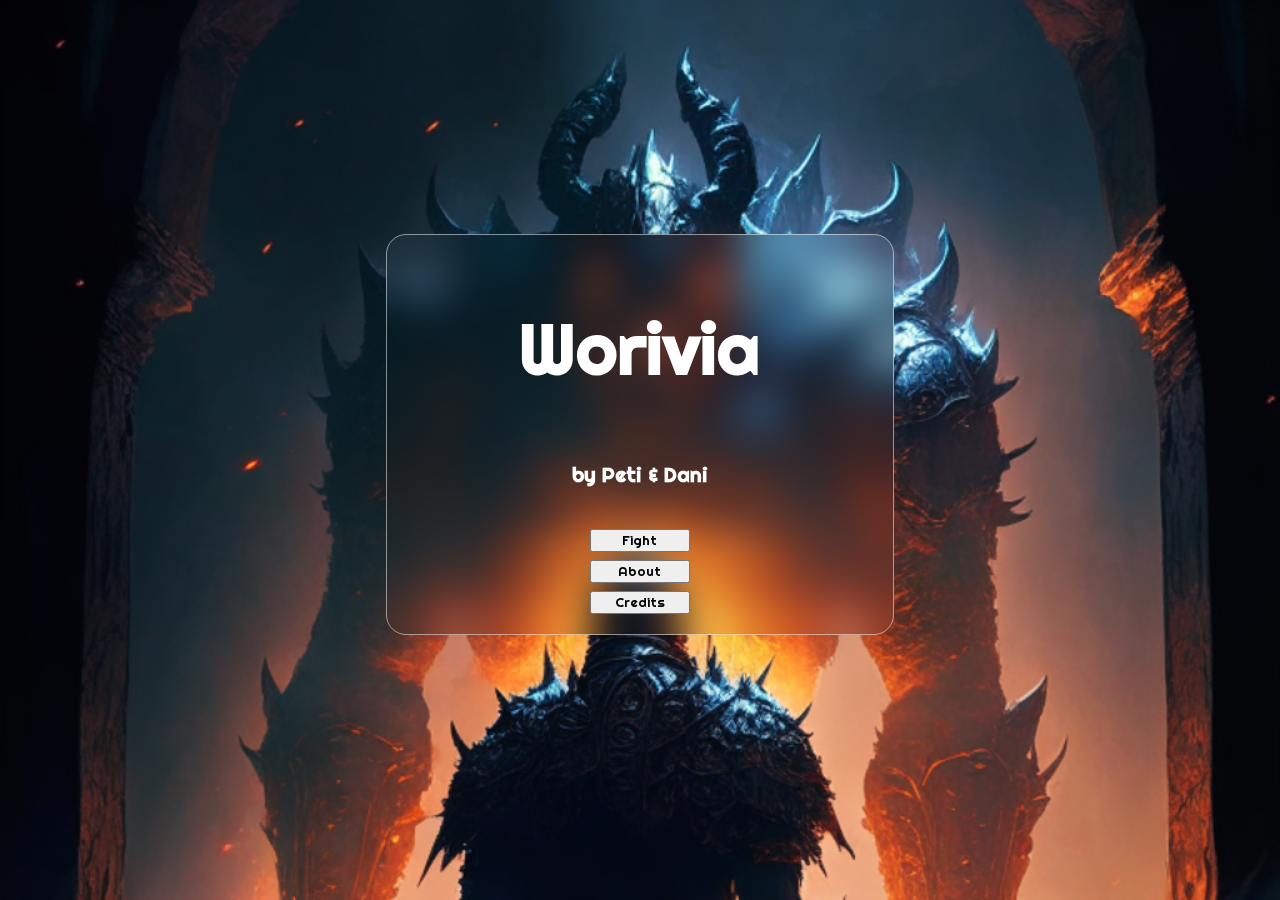
<file: index.html>
<!DOCTYPE html>
<html lang="en">
  <head>
    <meta charset="UTF-8" />
    <meta http-equiv="X-UA-Compatible" content="IE=edge" />
    <meta name="viewport" content="width=device-width, initial-scale=1.0" />
    <script
      src="https://code.jquery.com/jquery-3.7.0.js"
      integrity="sha256-JlqSTELeR4TLqP0OG9dxM7yDPqX1ox/HfgiSLBj8+kM="
      crossorigin="anonymous"
    ></script>
    <link rel="shortcut icon" href="webpage.png" type="image/x-icon">
    <link rel="stylesheet" href="style.css" />
    <script src="./main.js" type="module"></script>
    <title>Worivia</title>
  </head>
  <body>
    <header></header>
    <main>
        <div class="csatater"></div>
        <article>
          <div class="cim">
            <h3>Worivia</h3>
            <h1>by Peti & Dani</h1>
          </div>
          <div class="buttons">
            <div><button class="button_f">Fight</button></div>
            <div><button class="button_a">About</button></div>
            <div><button class="button_c">Credits</button></div>
          </div>
        </article>
          <div class="feltolt"></div>
    </main>
    <footer></footer>
  </body>
</html>
</file>
<file: style.css>
@import url('https://fonts.googleapis.com/css2?family=Righteous&display=swap');
*{
    font-family: "Righteous";
}
body{
    background: url("../miscs/medieval\ armour\ 1\ \(1\).png");
    background-size: cover;
}

article{
    display: flex;
    flex-direction: column;
    justify-content: center;
    width: 50%;
    backdrop-filter: blur(20px);
    color: white;
    text-align: center;
    font-size: 1.5em;
    border: 1px solid rgba(255, 255, 255, 0.5);
    border-radius: 20px;
}

.buttons{
    display: flex;
    flex-direction: column;
    justify-content: center;
    margin: 20px;
}

button{
    width: 100px;
}

h1{
    font-size: 20px;
}

h3{
    font-size: 70px;
}
main{
    display: flex;
    justify-content: center;
    align-items: center;
    flex-direction: column;
    height: 600px;
    position: relative;
    padding: 10%;
}

.pont{
    position: absolute;
    color: white;
    top: 5px;
    left: 5px;
}

.cont{
    margin: 15px;
    display: flex;
    justify-content: center;
    align-items: center;
    flex-direction: column;
}

.accont{
    margin: 15px;
    display: flex;
    justify-content: center;
    align-items: center;
    flex-direction: column;
    backdrop-filter: blur(20px);
    color: white;
    text-align: center;
    font-size: 1.5em;
    border: 1px solid rgba(255, 255, 255, 0.5);
    border-radius: 20px;
    padding: 15px;
}

.bg{
    margin: 15px;
    display: flex;
    justify-content: center;
    align-items: center;
    flex-direction: row;
    backdrop-filter: blur(20px);
    color: rgba(212, 148, 9, 0.815);
    text-align: center;
    font-size: 1.5em;
    border: 1px solid rgba(80, 57, 7);
    border-radius: 20px;
    padding: 15px;
}

.mc{
    margin: 15px;
    display: flex;
    justify-content: center;
    align-items: center;
    backdrop-filter: blur(20px);
    color: rgb(9, 240, 29);
    text-align: center;
    font-size: 1.5em;
    border: 1px solid rgba(11, 141, 7, 0.904);
    border-radius: 20px;
    padding: 15px;
}

.enemy{
    margin: 15px;
    display: flex;
    justify-content: center;
    align-items: center;
    backdrop-filter: blur(20px);
    color: rgb(238, 7, 7);
    text-align: center;
    font-size: 1.5em;
    border: 1px solid rgba(160, 4, 4, 0.753);
    border-radius: 20px;
    padding: 15px;
}
</file>
